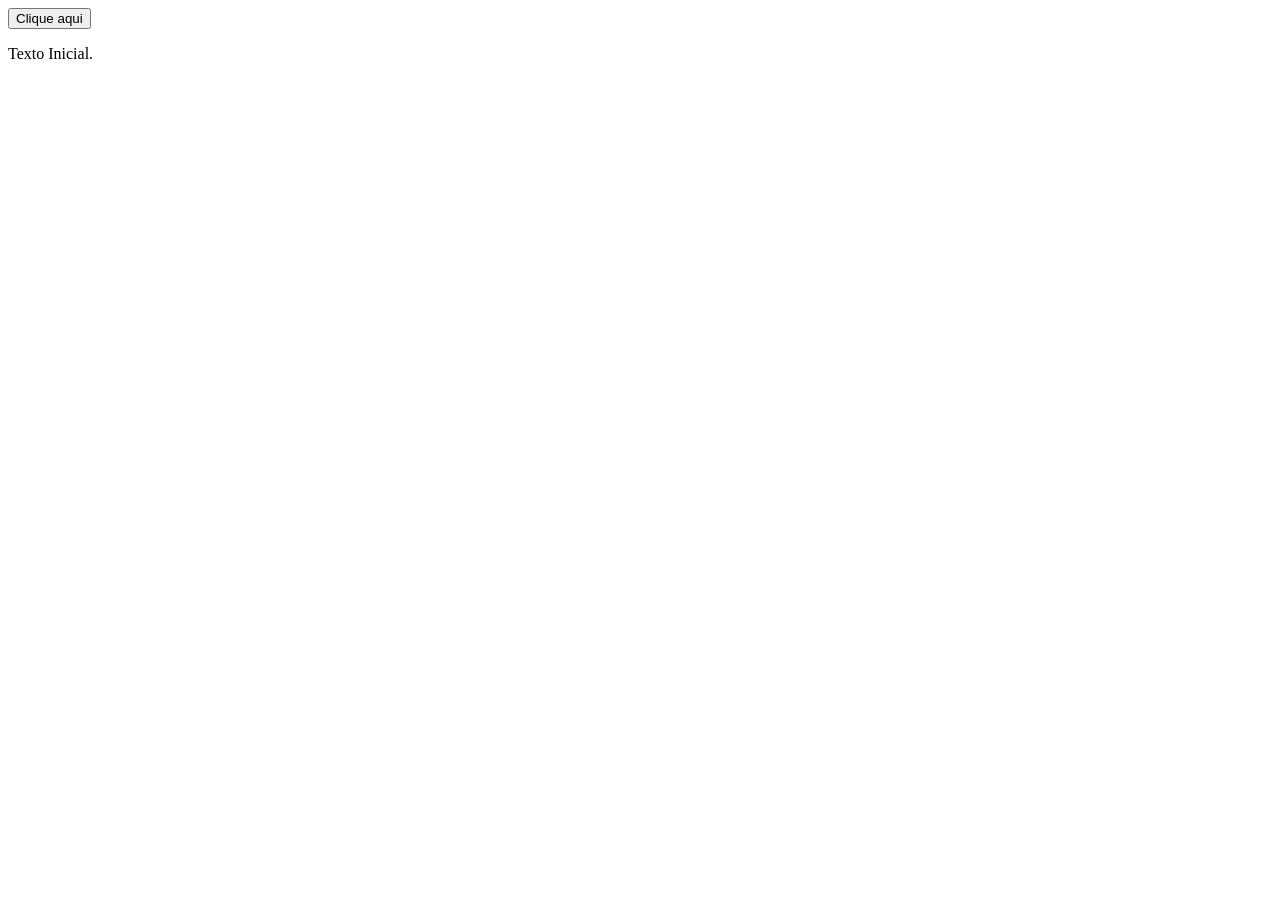
<file: ex1-manipulacao-dom/index.html>
<!DOCTYPE html>
<html lang="pt-br">
<head>
  <meta charset="UTF-8">
  <meta name="viewport" content="width=device-width, initial-scale=1.0">
  <title>Exercício 1: Manipulação do DOM</title>
</head>
<body>
  <!-- Botão que será usado para interagir com o JavaScript -->
  <!-- 1ª Digitação (Aqui) -->
  <button id="myButton">Clique aqui</button>

  <!-- Parágrafo que será modificado pelo JavaScript -->
  <!-- 2ª Digitação (Aqui) -->
  <p id="myText">Texto Inicial.</p>

  <!-- Inclui o arquivo JavaScript -->
  <script src="script.js"></script>
</body>
</html>
</file>
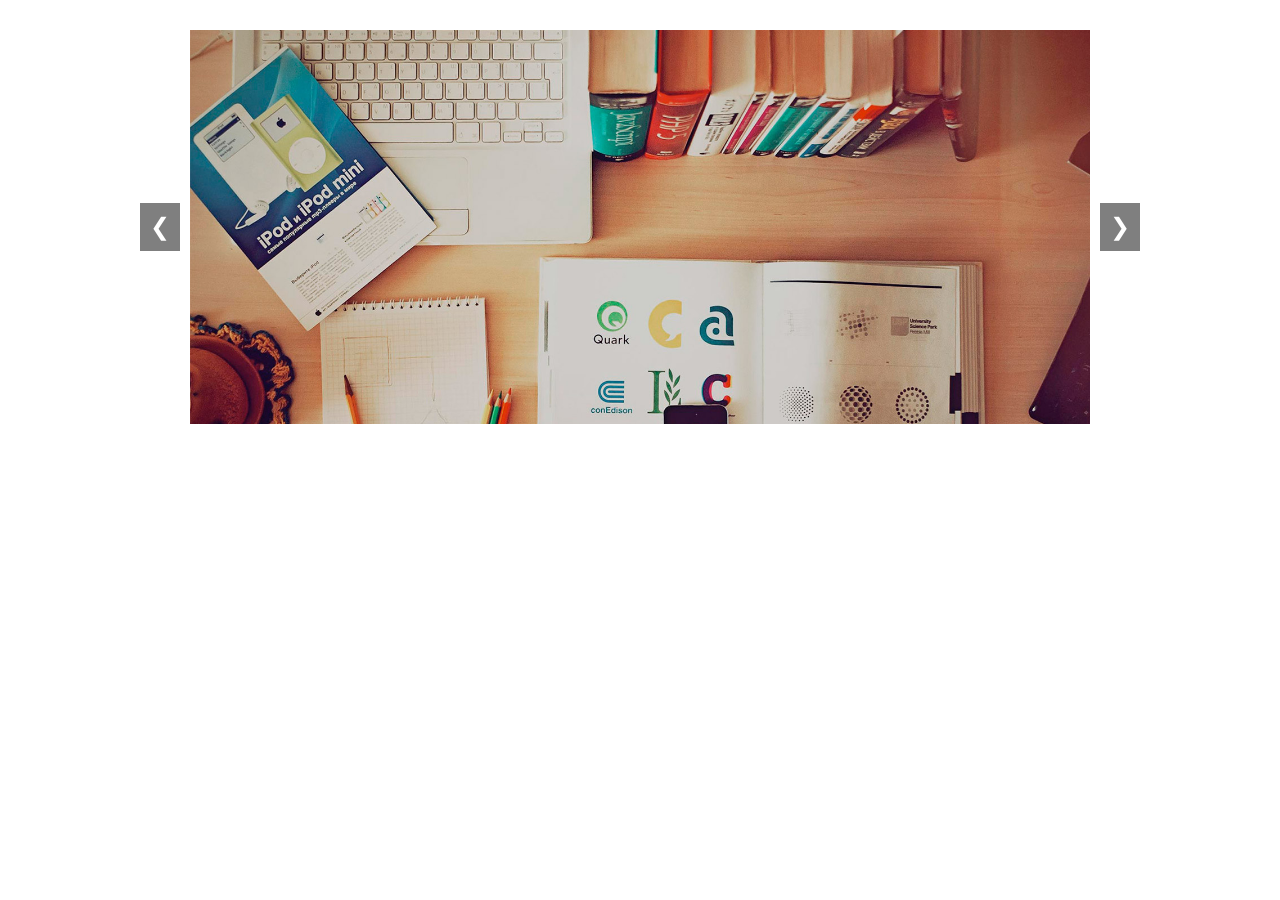
<file: ex11-carrossel/index.html>
<!DOCTYPE html>
<html lang="pt-br">
<head>
  <meta charset="UTF-8">
  <meta name="viewport" content="width=device-width, initial-scale=1.0">
  <title>Carrossel de Imagens</title>
  <!-- Importa o arquivo CSS personalizado -->
  <link rel="stylesheet" href="styles.css">
</head>
<body>
  <!-- Container do carrossel -->
  <div class="carousel-container">
    <!-- Slides do carrossel -->
    <div class="carousel-slides">
      <!-- Slide 1 (ativo por padrão) -->
      <div class="carousel-slide active">
        <img src="assets/slide1.jpg" alt="Imagem 1">
      </div>
      <!-- Slide 2 -->
      <div class="carousel-slide">
        <img src="assets/slide2.jpg" alt="Imagem 2">
      </div>
      <!-- Slide 3 -->
      <div class="carousel-slide">
        <img src="assets/slide3.jpg" alt="Imagem 3">
      </div>
    </div>

    <!-- Botões de navegação -->
    <button class="carousel-button prev">&#10094;</button> <!-- Botão "Anterior" -->
    <button class="carousel-button next">&#10095;</button> <!-- Botão "Próximo" -->
  </div>

  <!-- Inclui o arquivo JavaScript -->
  <script src="script.js"></script>
</body>
</html>
</file>
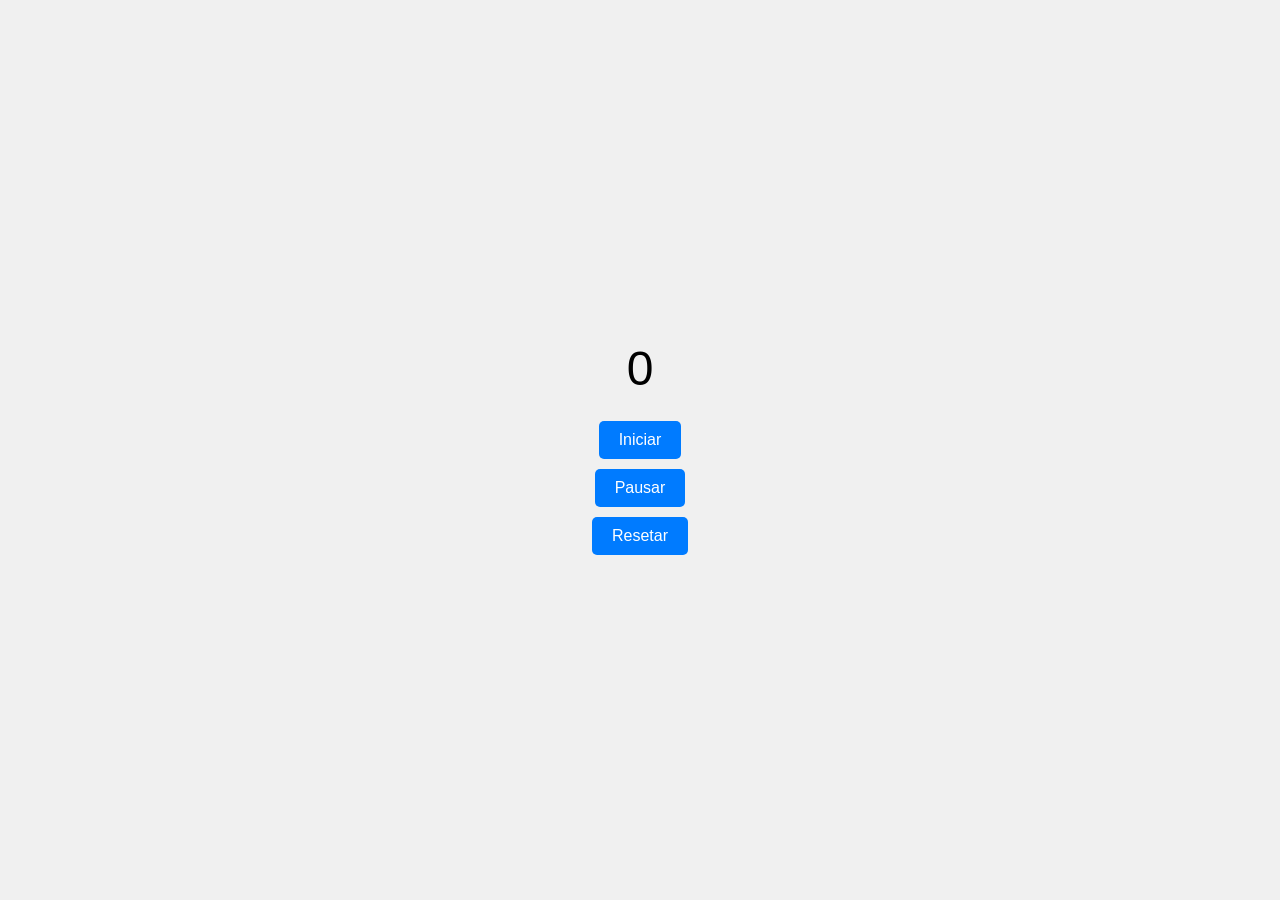
<file: ex11a-al-fazer-contador-(exercicio)/index.html>
<!DOCTYPE html>
<html lang="pt-br">
<head>
  <meta charset="UTF-8">
  <meta name="viewport" content="width=device-width, initial-scale=1.0">
  <title>Exercício 11a: Temporizador</title>
  <style>
    body {
      display: flex;
      flex-direction: column;
      align-items: center;
      justify-content: center;
      height: 100vh;
      margin: 0;
      font-family: Arial, sans-serif;
      background-color: #f0f0f0;
    }

    #timer {
      font-size: 3rem;
      margin-bottom: 20px;
    }

    button {
      margin: 5px;
      padding: 10px 20px;
      font-size: 1rem;
      cursor: pointer;
      border: none;
      border-radius: 5px;
      background-color: #007bff;
      color: white;
    }

    button:hover {
      background-color: #0056b3;
    }
  </style>
</head>
<body>
  <!-- Temporizador -->
  <div id="timer">0</div>

  <!-- Botões de controle -->
  <button id="startButton">Iniciar</button>
  <button id="pauseButton">Pausar</button>
  <button id="resetButton">Resetar</button>

  <!-- Script JavaScript embutido na página -->
 <script>

    // Variáveis do temporizador
    let tempo = 0;
    let intervalo = null;

    // Pegando elementos da página
    const timer = document.getElementById("timer");
    const startButton = document.getElementById("startButton");
    const pauseButton = document.getElementById("pauseButton");
    const resetButton = document.getElementById("resetButton");

    // Função para atualizar o timer
    function atualizarTimer() {
      tempo++;
      timer.textContent = tempo;
    }

    // Botão iniciar
    startButton.addEventListener("click", function () {
      if (intervalo === null) {
        intervalo = setInterval(atualizarTimer, 1000);
      }
    });

    // Botão pausar
    pauseButton.addEventListener("click", function () {
      clearInterval(intervalo);
      intervalo = null;
    });

    // Botão resetar
    resetButton.addEventListener("click", function () {
      clearInterval(intervalo);
      intervalo = null;
      tempo = 0;
      timer.textContent = tempo;
    });

  </script>
</body>
</html>
</file>
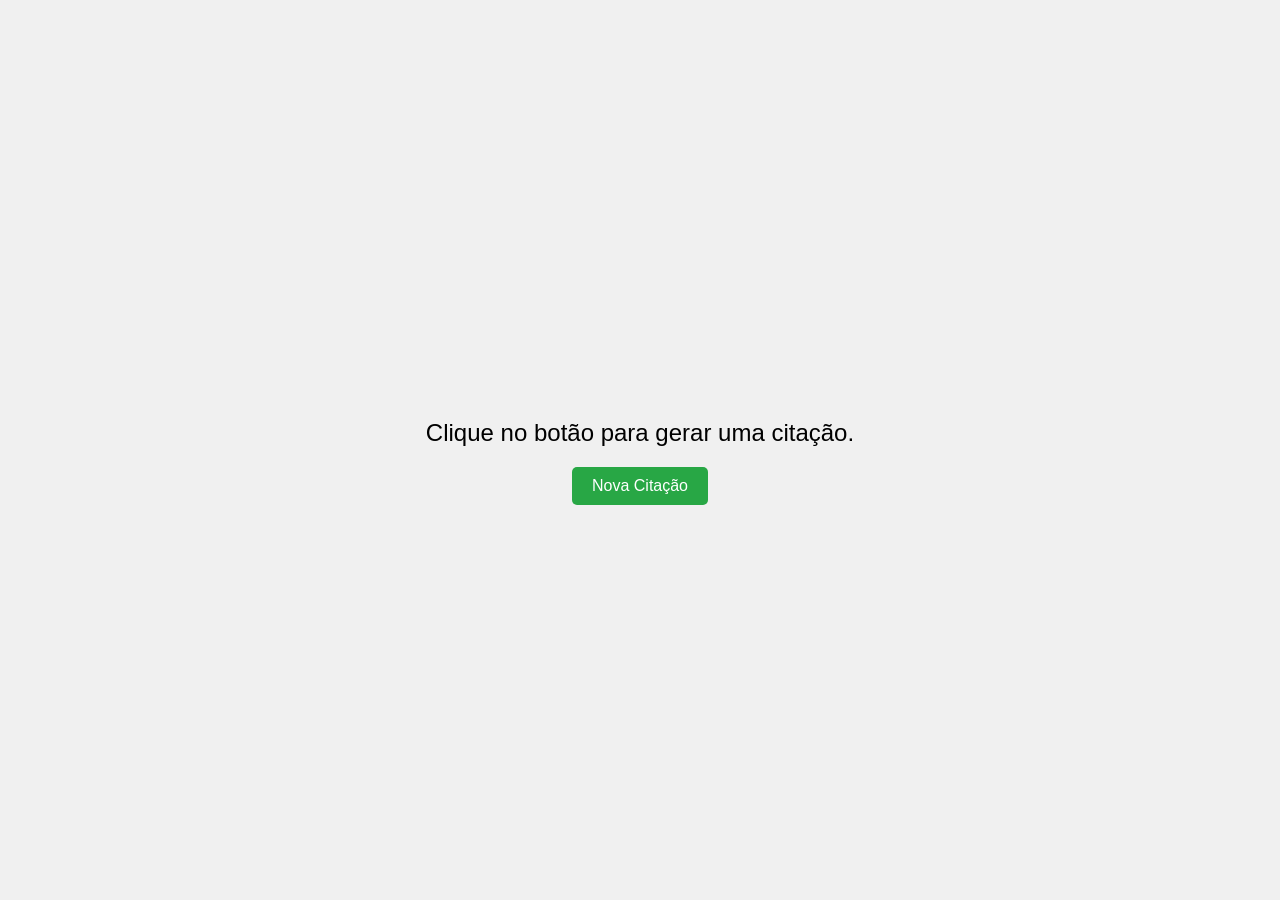
<file: ex11b-al-fazer-contador-(exercicio)/index.html>
<!DOCTYPE html>
<html lang="pt-br">
<head>
  <meta charset="UTF-8">
  <meta name="viewport" content="width=device-width, initial-scale=1.0">
  <title>Exercício 11b: Gerador de Citações</title>
  <style>
    body {
      display: flex;
      flex-direction: column;
      align-items: center;
      justify-content: center;
      height: 100vh;
      margin: 0;
      font-family: Arial, sans-serif;
      background-color: #f0f0f0;
    }

    #quote {
      font-size: 1.5rem;
      margin-bottom: 20px;
      text-align: center;
      max-width: 600px;
    }

    button {
      padding: 10px 20px;
      font-size: 1rem;
      cursor: pointer;
      border: none;
      border-radius: 5px;
      background-color: #28a745;
      color: white;
    }

    button:hover {
      background-color: #218838;
    }
  </style>
</head>
<body>
  <!-- Parágrafo para exibir a citação -->
  <p id="quote">Clique no botão para gerar uma citação.</p>

  <!-- Botão para gerar uma nova citação -->
  <button id="newQuoteButton">Nova Citação</button>

  <!-- Script JavaScript embutido na página -->
  <script>
    // Array de citações
    const quotes = [
      "A vida é o que acontece enquanto você está ocupado fazendo outros planos. – John Lennon",
      "A simplicidade é o último grau de sofisticação. – Leonardo da Vinci",
      "O sucesso é a soma de pequenos esforços repetidos dia após dia. – Robert Collier",
      "Acredite que você pode e você já está no meio do caminho. – Theodore Roosevelt",
      "Não importa o quão devagar você vá, desde que você não pare. – Confúcio"
    ];

       // 1ª Digitação (Resolva aqui o exercício)
      const button = document.getElementById('newQuoteButton');
      const quote = document.getElementById('quote');
      let currentText = 0;

      button.addEventListener('click', () => {
        quote.textContent = quotes[currentText];
        currentText = (currentText + 1) % quotes.length
      });



  </script>
</body>
</html>
</file>
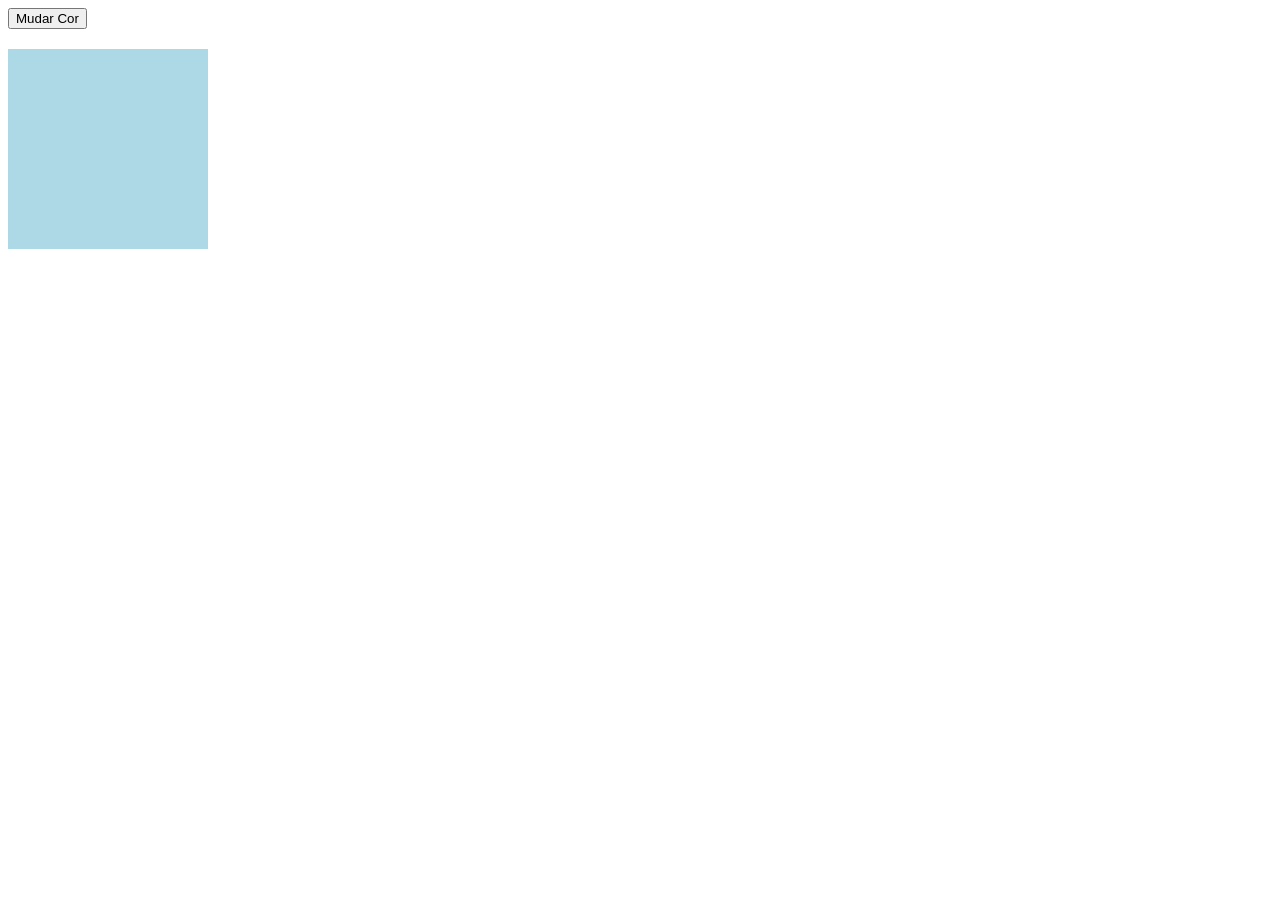
<file: ex2-alterar-estilos/index.html>
<!DOCTYPE html>
<html lang="pt-br">
<head>
  <meta charset="UTF-8">
  <meta name="viewport" content="width=device-width, initial-scale=1.0">
  <title>Exercício 2: Alternância de Estilos</title>
  <style>
    /* Define o estilo inicial da div */
    #myDiv {
      width: 200px;
      height: 200px;
      background-color: lightblue;
      margin-top: 20px;
    }
  </style>
</head>
<body>
  <!-- Botão que será usado para mudar a cor da div -->
  <button id="myButton">Mudar Cor</button>

  <!-- Div que terá sua cor de fundo alterada -->
  <div id="myDiv"></div>

  <!-- Script JavaScript embutido na página -->
  <script>
    // Seleciona o botão e a div pelo ID

    // 1ª Digitação (Aqui)
    const button = document.querySelector('#myButton');
    const div = document.querySelector('#myDiv');
    
    // Adiciona um evento de clique ao botão
    button.addEventListener('click', () => { 
      // Verifica a cor atual da div e alterna entre lightblue e lightcoral
      if (div.style.backgroundColor === 'lightblue') {
        div.style.backgroundColor = 'lightcoral';
      } else {
        div.style.backgroundColor = 'lightblue';
      }
    });


  </script>
</body>
</html>
</file>
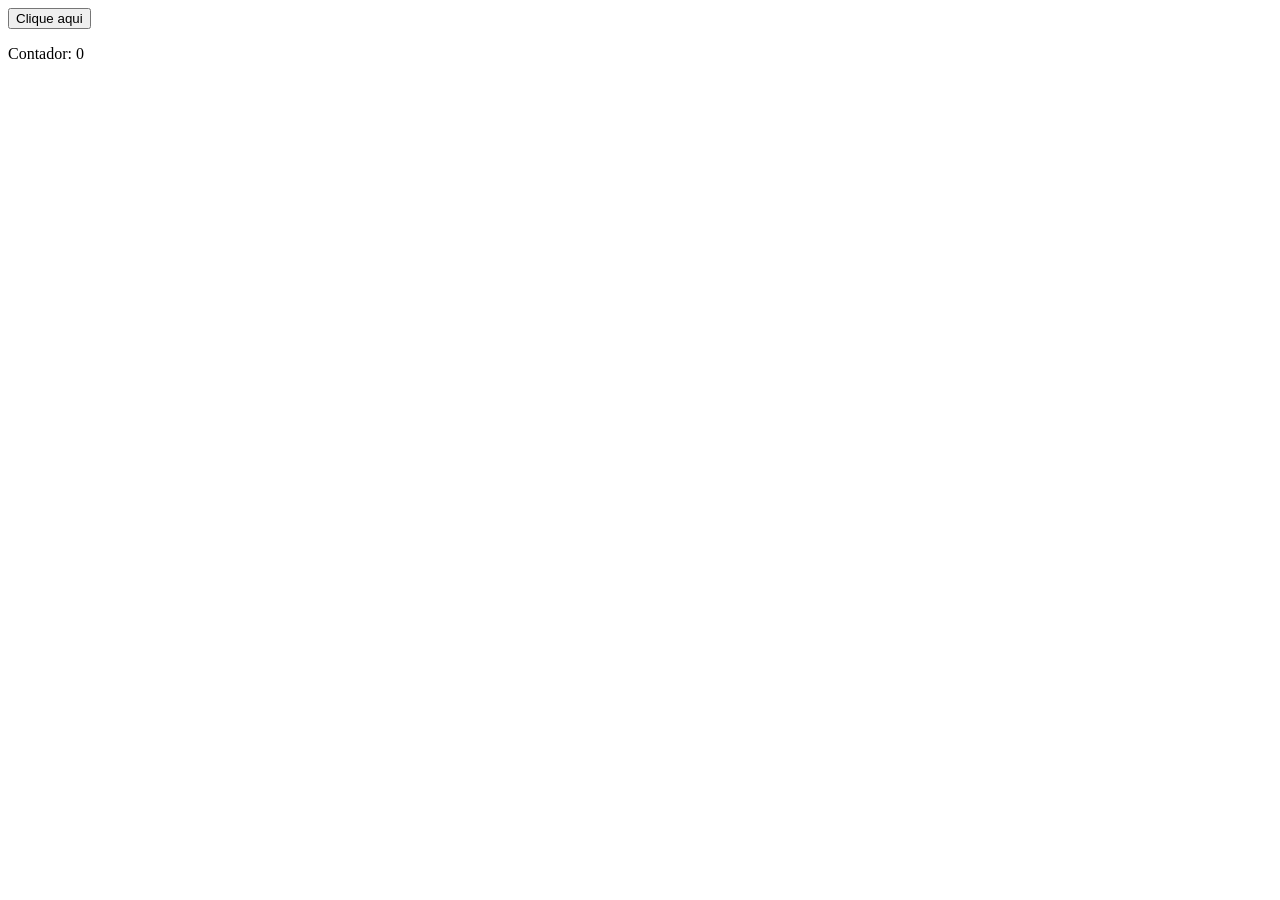
<file: ex5a-al-fazer-contador-(exercicio)/index.html>
<!DOCTYPE html>
<html lang="pt-br">
<head>
    <meta charset="UTF-8">
    <meta name="viewport" content="width=device-width, initial-scale=1.0">
    <title>Exercício 5a</title>

</head>
<body>
    <button id="Contador">Clique aqui</button>
    <p id="paragrafo">Contador: 0</p>

    <script>
        let contador = 0;

        const button = document.getElementById("Contador");
        const paragrafo = document.getElementById("paragrafo");

        button.addEventListener('click', function() {
            contador++;
            paragrafo.textContent = "Contador: " + contador;

            if (contador % 2 === 0) {
                paragrafo.style.backgroundColor = "green";
            } else {
                paragrafo.style.backgroundColor = "red";
            }

        });
    </script>
    
</body>
</html>
</file>
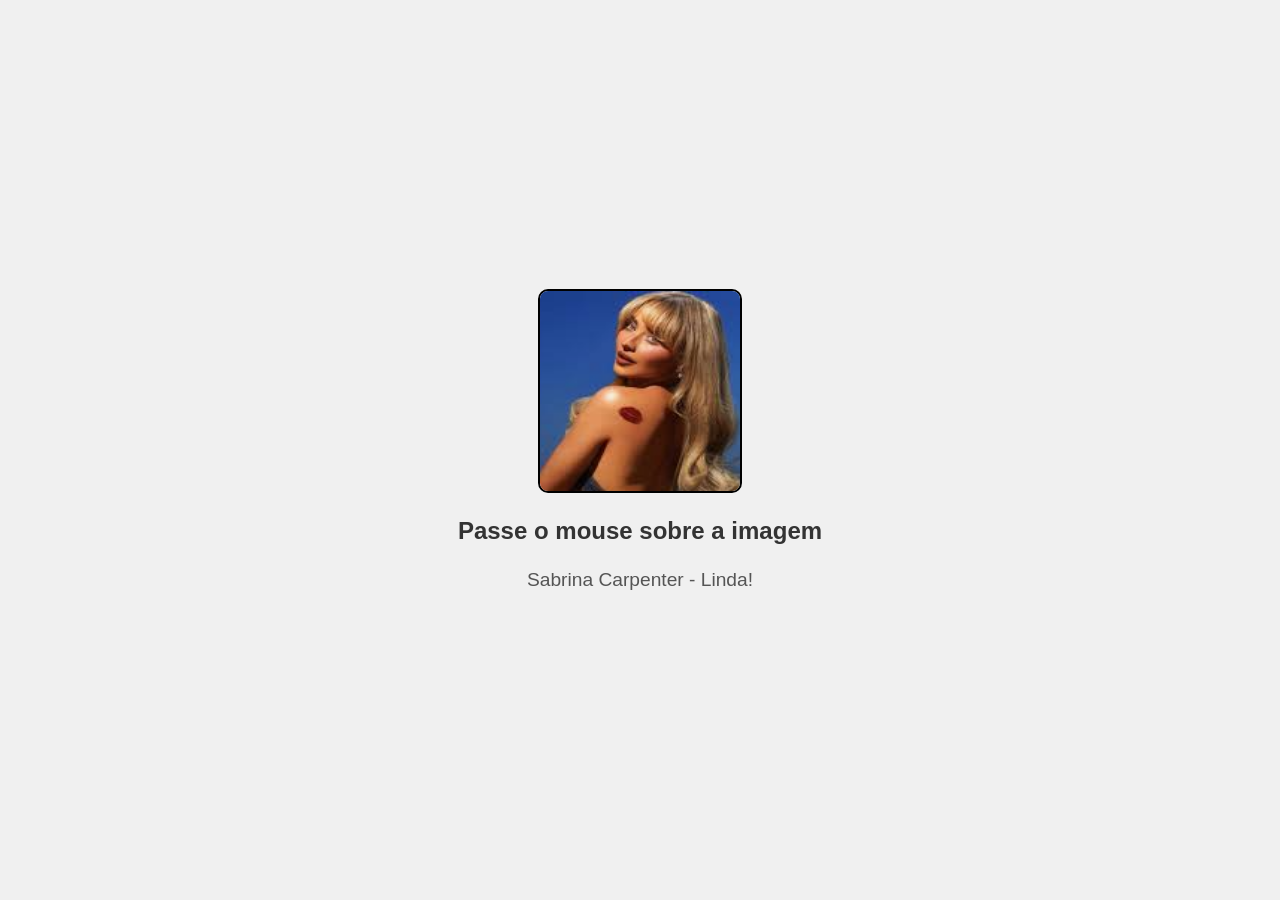
<file: ex5b-al-fazer-imagem-(exercicio)/index.html>
<!DOCTYPE html>
<html lang="pt-br">
<head>
  <meta charset="UTF-8">
  <meta name="viewport" content="width=device-width, initial-scale=1.0">
  <title>Exercício 5b: Troca de Imagem</title>
  <style>
    /* Estilo básico para centralizar a imagem e o texto */
    body {
      display: flex;
      flex-direction: column;
      align-items: center;
      justify-content: center;
      height: 100vh;
      margin: 0;
      font-family: Arial, sans-serif;
      background-color: #f0f0f0;
    }

    /* Contêiner para a imagem e o texto */
    .image-container {
      text-align: center;
    }

    /* Estilo da imagem */
    img {
      width: 200px; /* Largura fixa */
      height: 200px; /* Altura fixa */
      border: 2px solid black;
      border-radius: 10px; /* Borda arredondada */
      transition: transform 0.3s ease; /* Efeito de transição suave */
    }

    /* Efeito de escala ao passar o mouse */
    img:hover {
      transform: scale(1.05); /* Aumenta ligeiramente o tamanho */
    }

    /* Estilo do texto principal */
    #myText {
      margin-top: 20px;
      font-size: 1.5em;
      font-weight: bold;
      color: #333;
    }

    /* Estilo do texto adicional */
    .subtext {
      margin-top: 10px;
      font-size: 1.2em;
      color: #555;
    }
  </style>
</head>
<body>
  <!-- Contêiner para a imagem e o texto -->
  <div class="image-container">
    <!-- Imagem que será alterada -->
    <img id="myImage" src="image.png" alt="Imagem 1">

    <!-- Texto principal que será modificado -->
    <p id="myText">Passe o mouse sobre a imagem</p>

    <!-- Texto adicional -->
    <p class="subtext" id="subText">Sabrina Carpenter - Linda!</p>
  </div>

  <!-- Script JavaScript embutido na página -->
  <script>

    // Seleciona a imagem e os parágrafos pelo ID
    const image = document.querySelector('#myImage');
    const text = document.querySelector('#myText');
    const subtext = document.querySelector('#mySubText');

    // Define as URLs das imagens
    const imagem1 = 'image.png';
    const imagem2 = 'image2.png';

    image.addEventListener('mouseover',() => {
      image.src = imagem2;
      text.textContent = 'Imagem Alterada!';
      subText.textContent = 'Doja Cat - Little cat!';
    });

    // Mouse saí de cima da imagem
    image.addEventListener('mouseout',() => {
      image.src = imagem1;
      text.textContent = 'Passe o mouse sobre a imagem';
      subText.textContent = 'Sabrina Carpinter - Linda!';
    });





  </script>
</body>
</html>
</file>
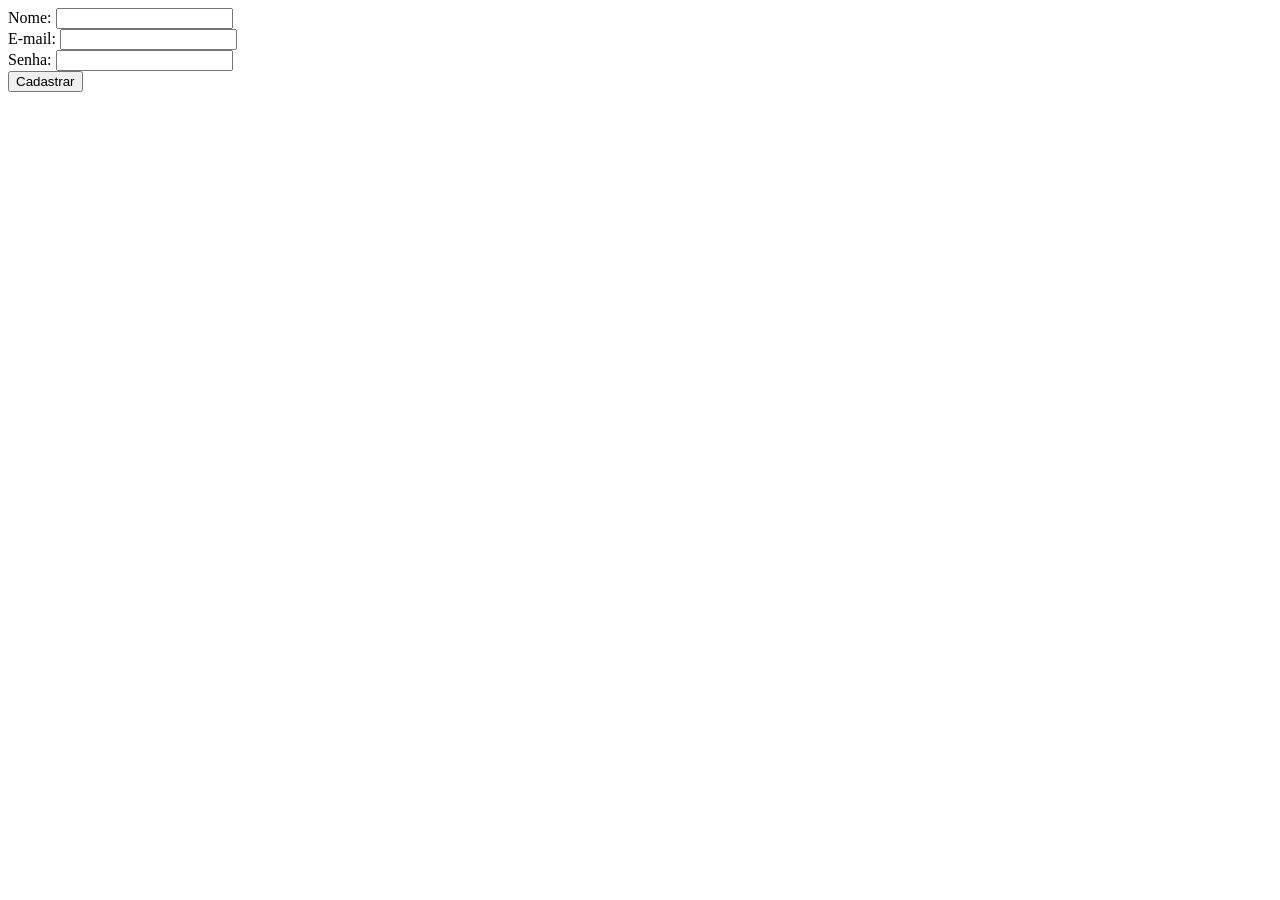
<file: ex7-validacao-formularios/index.html>
<!DOCTYPE html>
<html lang="pt-br">
<head>
  <meta charset="UTF-8">
  <meta name="viewport" content="width=device-width, initial-scale=1.0">
  <title>Validação de Formulário</title>
  <style>
    /* Estilo para mensagens de erro */
    .error {
      color: red; /* Cor do texto */
      font-size: 0.9rem; /* Tamanho da fonte */
    }
  </style>
</head>
<body>
  <!-- Formulário de cadastro -->
  <form id="signupForm">
    <div>
      <label for="name">Nome:</label>
      <input type="text" id="name" name="name">
      <!-- Span para exibir mensagem de erro do nome -->
      <span class="error" id="nameError"></span>
    </div>
    <div>
      <label for="email">E-mail:</label>
      <input type="email" id="email" name="email">
      <!-- Span para exibir mensagem de erro do e-mail -->
      <span class="error" id="emailError"></span>
    </div>
    <div>
      <label for="password">Senha:</label>
      <input type="password" id="password" name="password">
      <!-- Span para exibir mensagem de erro da senha -->
      <span class="error" id="passwordError"></span>
    </div>
    <!-- Botão de envio do formulário -->
    <button type="submit">Cadastrar</button>
  </form>

  <!-- Script JavaScript embutido na página -->
  <script>
    // Seleciona o formulário pelo ID
    const form = document.querySelector('#signupForm');

    // Adiciona um evento de submit ao formulário (event.preventDefault)
    form.addEventListener('submit', (event) => {

    

      // 1ª Digitação (Aqui)

      // Impede o envio padrão do formulário
      event.preventDefault()

      // O evento padrão de um formulário é enviar seus dados ao servidor e recarregar a página. O uso de event.preventDefault() bloqueia esse comportamento, permitindo validar os campos e controlar como os dados serão enviados.

      // Obtém os valores dos campos e remove espaços em branco
      const name = form.name.value.trim()
      const email = form.email.value.trim()
      const password = form.password.value.trim()


      // Variável para controlar se o formulário é válido
      let isValid = true;
      

      // Validação do nome
      if (name === '') {
        document.querySelector('#nameError').textContent = 'Nome é obrigatório.';
        isValid = false; // Formulário inválido
      } else {
        document.querySelector('#nameError').textContent = ''; // Limpa a mensagem de erro
      }

      // Validação do e-mail
      if (email === '' || !email.includes('@')) {
        document.querySelector('#emailError').textContent = 'E-mail inválido.';
        isValid = false; // Formulário inválido
      } else {
        document.querySelector('#emailError').textContent = ''; // Limpa a mensagem de erro
      }

      // Validação da senha
      if (password.length < 6) {
        document.querySelector('#passwordError').textContent = 'Senha deve ter pelo menos 6 caracteres.';
        isValid = false; // Formulário inválido
      } else {
        document.querySelector('#passwordError').textContent = ''; // Limpa a mensagem de erro
      }

      // Se o formulário for válido, exibe uma mensagem e reseta os campos
      if (isValid) {
        alert('Cadastro realizado com sucesso!')
        form.reset(); // Limpa os controles do formulário
      }
    });

  </script>
</body>
</html>
</file>
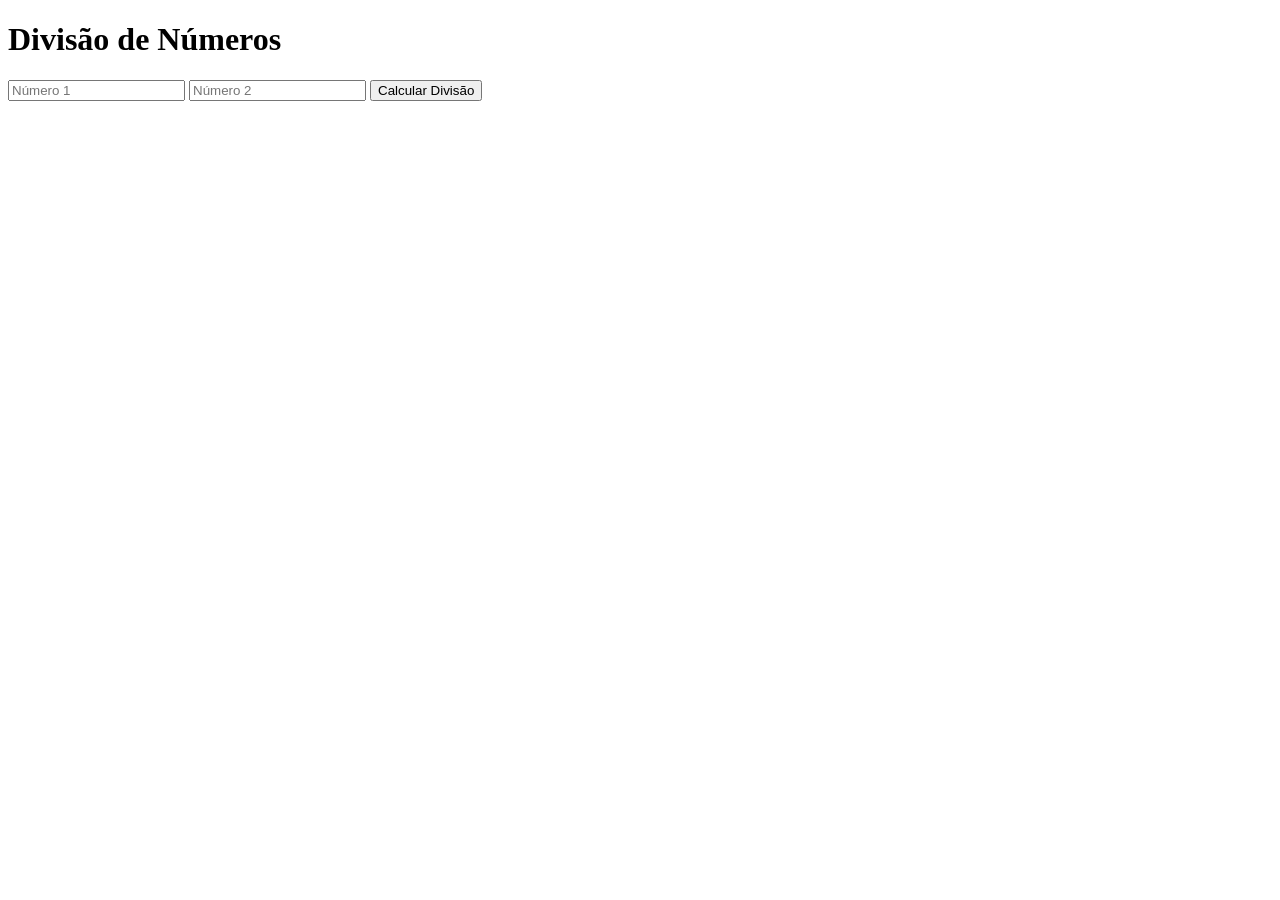
<file: ex8-tratamento-erros/index.html>
<!DOCTYPE html>
<html lang="pt-BR">
<head>
  <meta charset="UTF-8">
  <meta name="viewport" content="width=device-width, initial-scale=1.0">
  <title>Exercício 1: Try/Catch e Debugging</title>
</head>
<body>
  <!-- Título da página -->
  <h1>Divisão de Números</h1>

  <!-- Campos de entrada para os números -->
  <input type="number" id="num1" placeholder="Número 1">
  <input type="number" id="num2" placeholder="Número 2">

  <!-- Botão para calcular a divisão -->
  <button id="calculate">Calcular Divisão</button>

  <!-- Parágrafo para exibir o resultado ou mensagens de erro -->
  <p id="result"></p>

  <!-- Inclui o arquivo JavaScript -->
  <script src="script.js"></script>
</body>
</html>
</file>
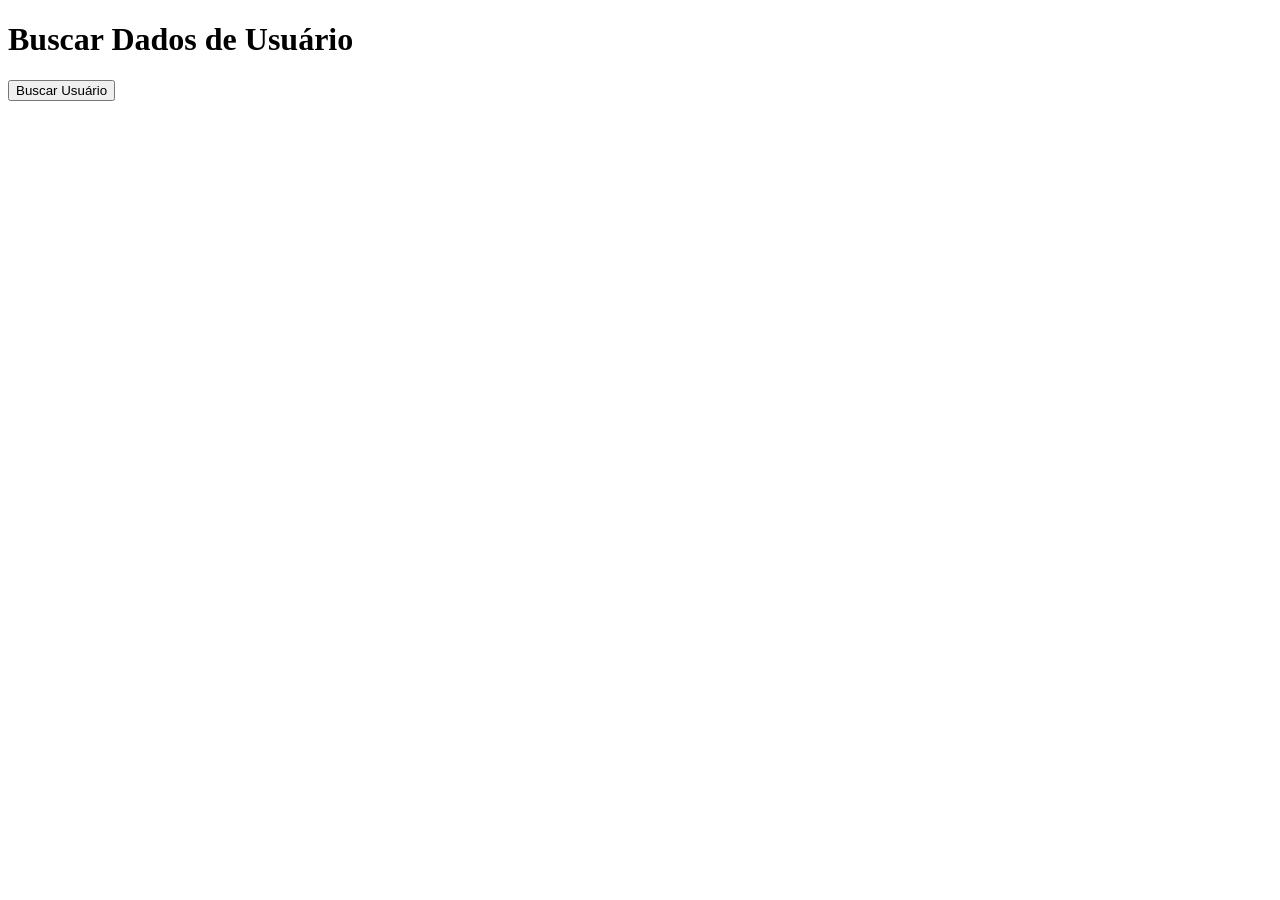
<file: ex9-buscar-async-await/index.html>
<!DOCTYPE html>
<html lang="pt-BR">
<head>
  <meta charset="UTF-8">
  <meta name="viewport" content="width=device-width, initial-scale=1.0">
  <title>Exercício 2: Async/Await</title>
</head>
<body>
  <!-- Título da página -->
  <h1>Buscar Dados de Usuário</h1>

  <!-- Botão para buscar dados do usuário -->
  <button id="fetchUser">Buscar Usuário</button>

  <!-- Div onde os dados do usuário serão exibidos -->
  <div id="userData"></div>

  <!-- Inclui o arquivo JavaScript -->
  <script src="script.js"></script>
</body>
</html>
</file>
<file: ex11-carrossel/styles.css>
/* styles.css */
/* Reset básico para remover margens e paddings padrão */
* {
  margin: 0;
  padding: 0;
  box-sizing: border-box;
}

/* Define a fonte padrão para o corpo da página */
body {
  font-family: Arial, sans-serif;
}

/* Container do carrossel */
.carousel-container {
  position: relative; /* Permite posicionar os botões dentro do container */
  max-width: 1000px; /* Largura máxima do carrossel */
  margin: 0 auto; /* Centraliza o carrossel na página */
  margin-top: 30px; /* Espaçamento superior */
  overflow: hidden; /* Esconde o conteúdo que ultrapassa o container */
  padding: 0 50px; /* Espaço para os botões de navegação */
}

/* Slides do carrossel */
.carousel-slides {
  display: flex; /* Exibe os slides em linha */
  transition: transform 0.5s ease-in-out; /* Animação de transição entre slides */
}

/* Estilo de cada slide */
.carousel-slide {
  min-width: 100%; /* Cada slide ocupa 100% do container */
  box-sizing: border-box;
  display: none; /* Esconde todos os slides por padrão */
}

/* Slide ativo (visível) */
.carousel-slide.active {
  display: block; /* Exibe o slide ativo */
}

/* Estilo das imagens dentro dos slides */
.carousel-slide img {
  width: 100%; /* Faz a imagem ocupar 100% do slide */
  display: block;
}

/* Estilo dos botões de navegação */
.carousel-button {
  position: absolute; /* Posiciona os botões dentro do container */
  top: 50%; /* Alinha verticalmente ao centro */
  transform: translateY(-50%); /* Ajusta o posicionamento vertical */
  background-color: rgba(0, 0, 0, 0.5); /* Fundo semi-transparente */
  color: white; /* Cor do ícone */
  border: none; /* Remove a borda */
  padding: 10px; /* Espaçamento interno */
  cursor: pointer; /* Muda o cursor para pointer */
  font-size: 1.5rem; /* Tamanho do ícone */
  z-index: 1000; /* Garante que os botões fiquem acima das imagens */
}

/* Botão "Anterior" */
.carousel-button.prev {
  left: 0; /* Posiciona o botão à esquerda do container */
}

/* Botão "Próximo" */
.carousel-button.next {
  right: 0; /* Posiciona o botão à direita do container */
}
</file>
